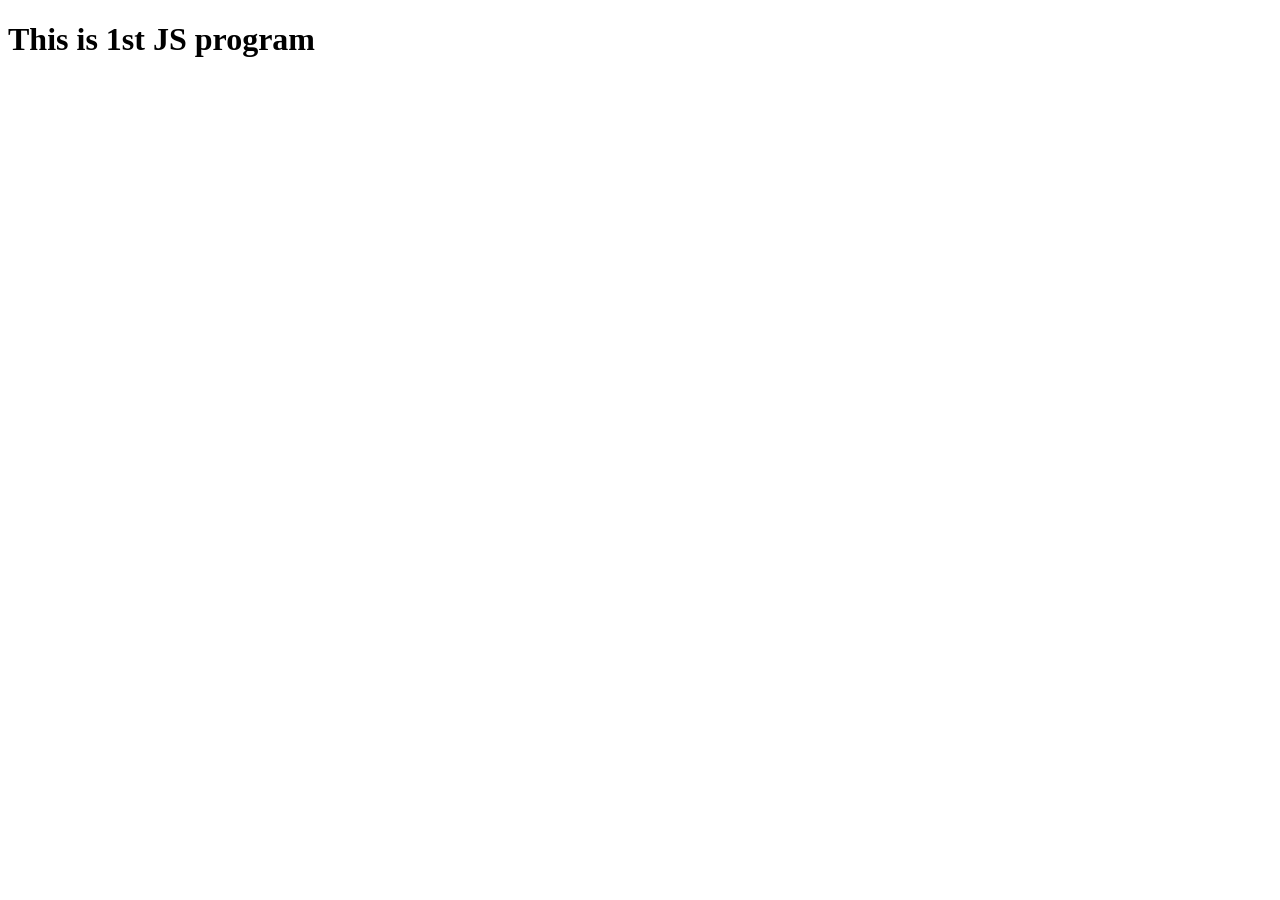
<file: demo.html>
<!DOCTYPE html>
<html lang="en">
<head>
    <meta charset="UTF-8">
    <meta name="viewport" content="width=, initial-scale=1.0">
    <title>Document</title>
</head>
<body>
    <h1>This is 1st JS program</h1>
    <script> tgdyhwjdbh</script> 
</body>
</html>
</file>
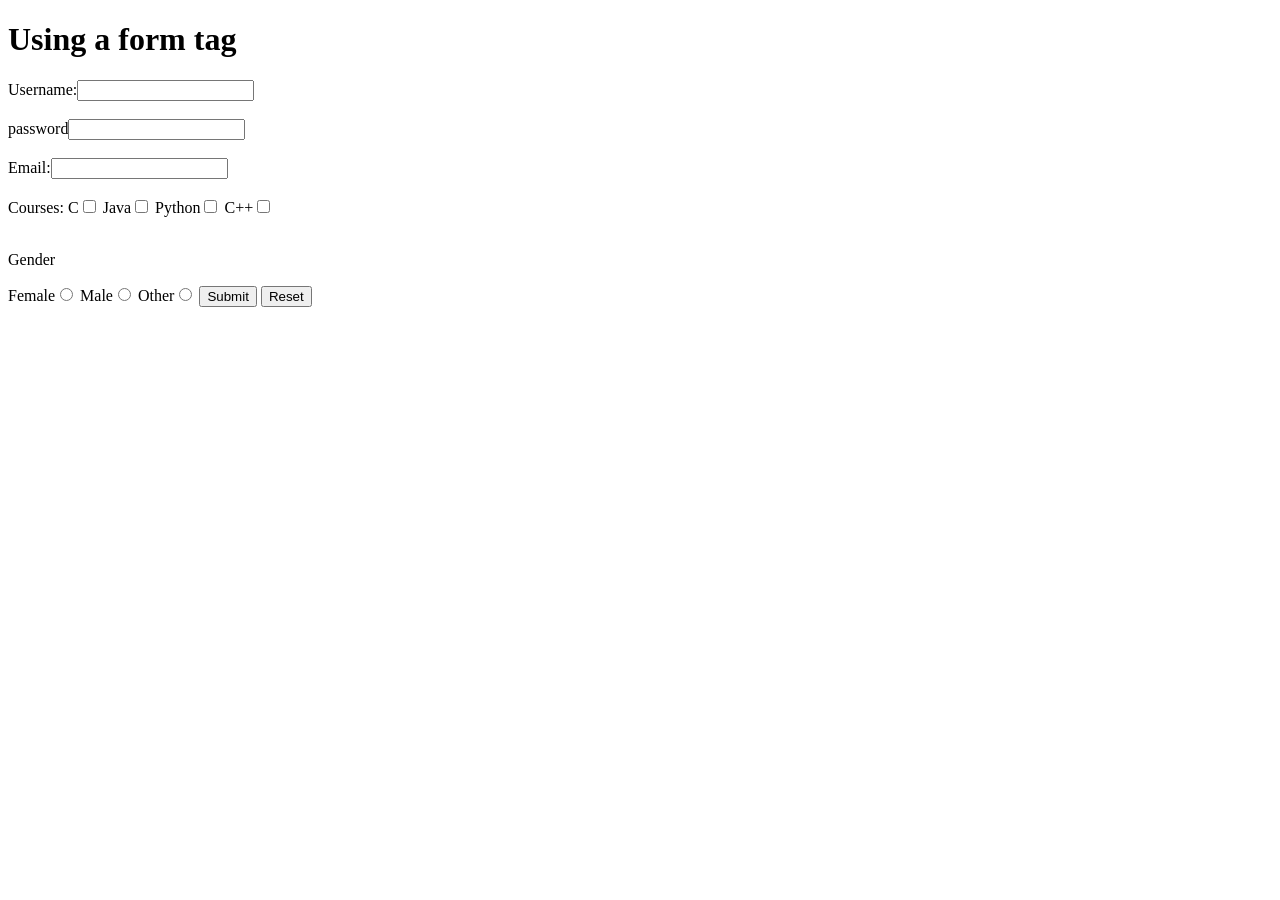
<file: form.html>
<!DOCTYPE html>
<html lang="en">
<head>
    <meta charset="UTF-8">
    <meta name="viewport" content="width=device-width>, initial-scale=1.0">
    <title>Document</title>
</head>
<body>
    <h1> Using a form tag</h1>
    <form>
        <label for="">Username:</label><input type="text"><br><br>
        <label for="">password</label><input type="password"><br><br>
        <label for="">Email:</label><input type="email"><br><br>
       <label for="">Courses:</label>
       C<input type="checkbox">
        Java<input type="checkbox">
        Python<input type="checkbox">
       C++<input type="checkbox"><br><br>
        <p>Gender</p>
        Female<input type="radio" value="male" id="male" name="male">
        Male<input type="radio" value="Female" id="Female" name="Female">
        Other<input type="radio" value="other" id="other" name="other">
        <input type="submit">
        <input type="reset">
        
    </form>

</body>
</html>
</file>
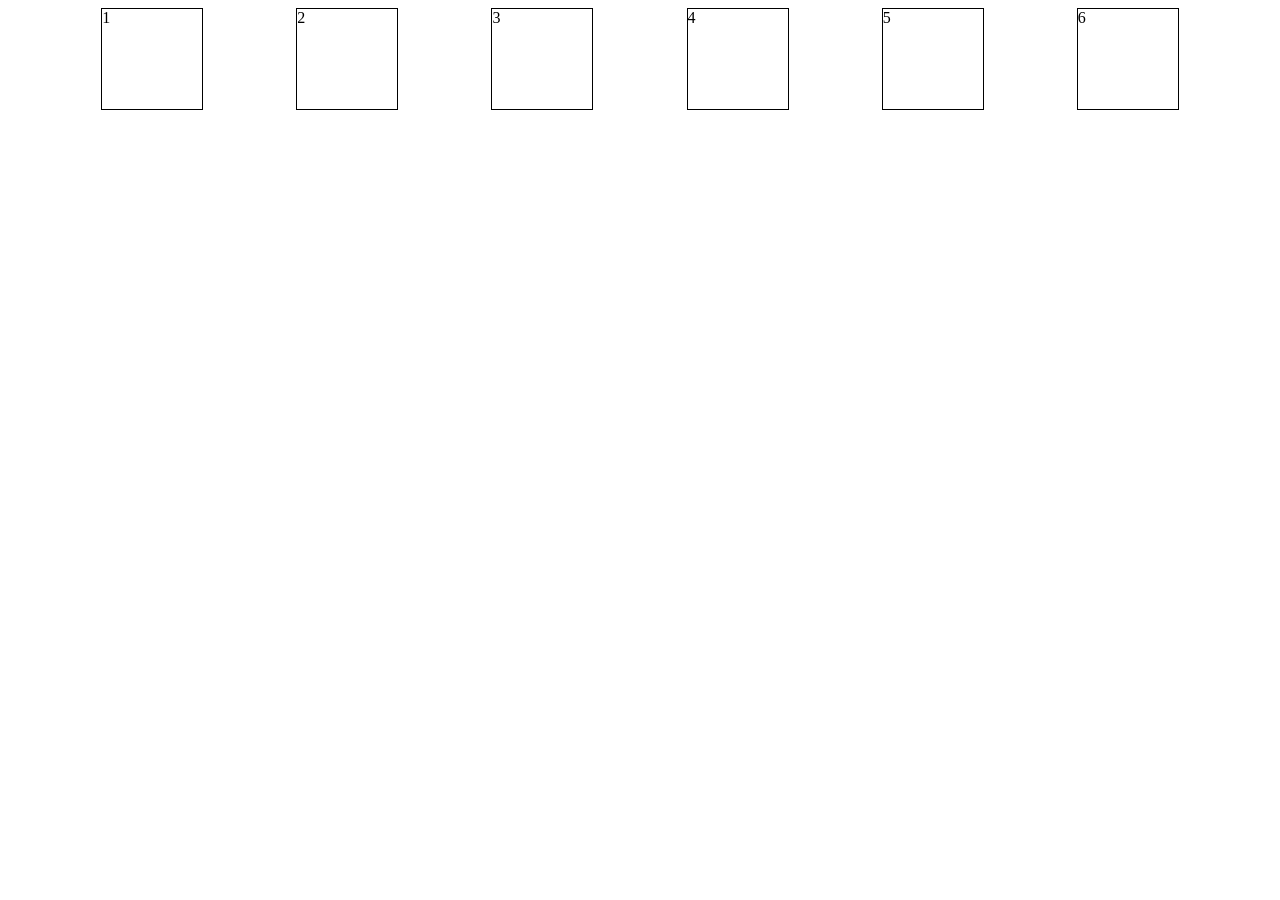
<file: home.html>
<!DOCTYPE html>
<html lang="en">
<head>
    <meta charset="UTF-8">
    <meta name="viewport" content="width=device-width, initial-scale=1.0">
    <title>Home</title>
    <link rel="stylesheet" href="home.css">
</head>
<body>
    <!-- <div id="container">
        <img src="https://media.istockphoto.com/id/1403500817/photo/the-craggies-in-the-blue-ridge-mountains.jpg?s=612x612&w=0&k=20&c=N-pGA8OClRVDzRfj_9AqANnOaDS3devZWwrQNwZuDSk=" alt="nature_img">
        <h3>Box Model Positioning</h3>
        <p>Lorem, ipsum dolor sit amet consectetur adipisicing elit. Optio, odio.</p>
        <p class="new">New</p>
    </div> -->
    <!-- <div class="display_container">
        <div class="box">Box1</div>
        <div class="box">Box2</div>
        <div class="box">Box3</div>
        <div class="box">Box4</div>
        <div class="box">Box5</div>
        <div class="box">Box6</div>
    </div> -->
    <!-- <iframe src="" frameborder="0" height="100px" width="300px"></iframe>
    <iframe src="https://www.google.com/maps/embed?pb=!1m18!1m12!1m3!1d3721.3295361161236!2d79.05765217508403!3d21.13928008053793!2m3!1f0!2f0!3f0!3m2!1i1024!2i768!4f13.1!3m3!1m2!1s0x3bd4c118ac996d9b%3A0xd33ed51d832c06b7!2sItvedant%20-%20Nagpur!5e0!3m2!1sen!2sin!4v1783406015329!5m2!1sen!2sin" width="600" height="450" style="border:0;" allowfullscreen="" loading="lazy" referrerpolicy="strict-origin-when-cross-origin"></iframe>
     <iframe src="https://www.wikipedia.org/" frameborder="0" height="300px" width="300px"></iframe> -->
    <!--<video  height="400px" width="500px" autoplay loop>
        <source src="https://www.pexels.com/download/video/16457006/" >
    </video> -->
    <div class="felx_container">
        <div class="box">1</div>
        <div class="box">2</div>
        <div class="box">3</div>
        <div class="box">4</div>
        <div class="box">5</div>
        <div class="box">6</div>
    </div>
</body>
</html>
</file>
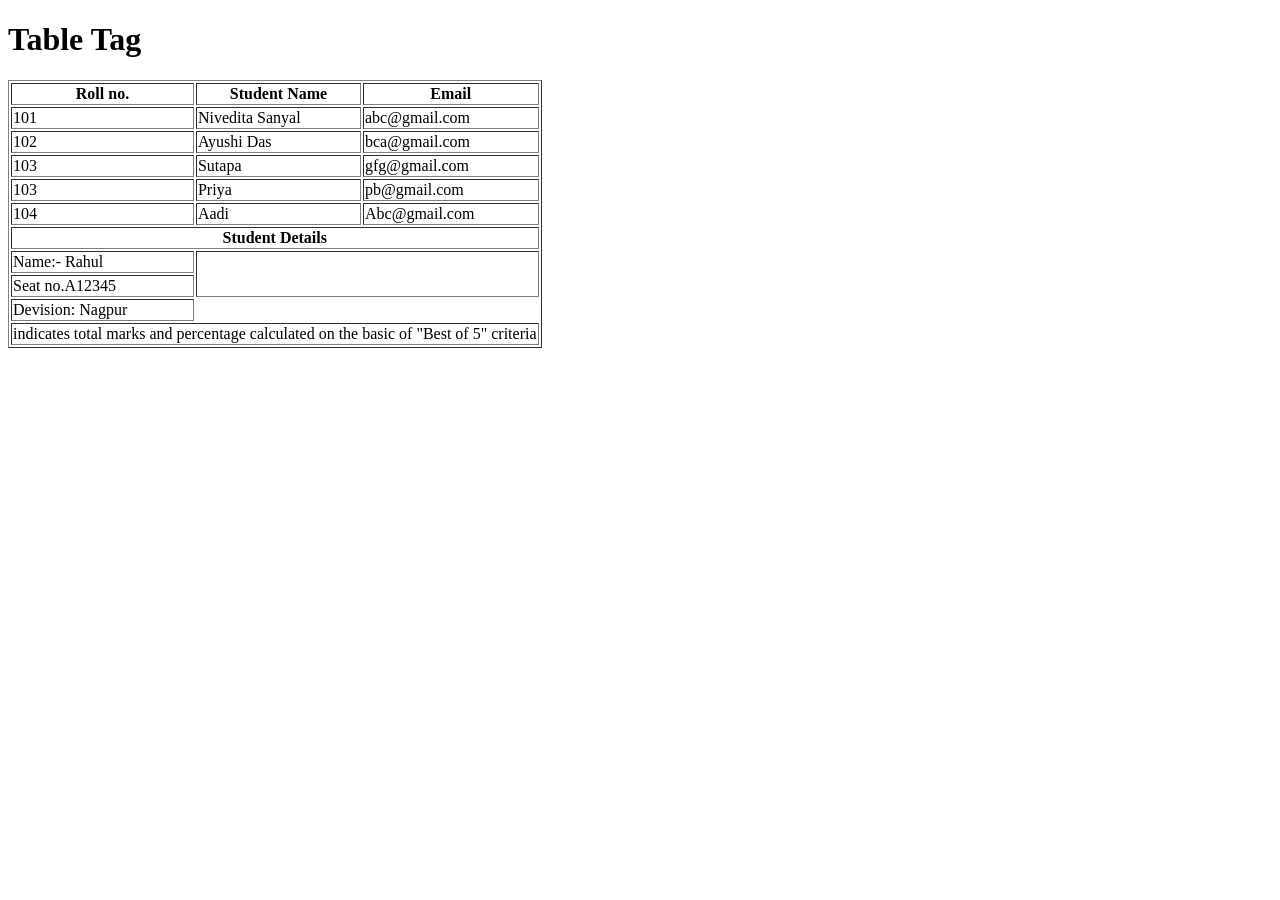
<file: table.html>
<!DOCTYPE html>
<html lang="en">
<head>
    <meta charset="UTF-8">
    <meta name="viewport" content="width=device-width, initial-scale=1.0">
    <title>Table</title>
</head>
<body style="align-items: center;">
    <h1>Table Tag </h1>
    <table border="1">
        <tbody>
            <thead>
                <tr>
                    <th>Roll no.</th>
                    <th>Student Name</th>
                    <th>Email</th>
                </tr>
            </thead>
            <tr>
                <td>101</td>
                <td>Nivedita Sanyal</td>
                <td>abc@gmail.com</td>
            </tr>
            <tr>
                <td>102</td>
                <td>Ayushi Das</td>
                <td>bca@gmail.com</td>
            </tr>
            <tr>
                <td>103</td>
                <td>Sutapa</td>
                <td>gfg@gmail.com</td>
            </tr>
            <tr>
                <td>103</td>
                <td>Priya</td>
                <td>pb@gmail.com</td>
            </tr>
            <tr>
                <td>104</td>
                <td>Aadi</td>
                <td>Abc@gmail.com</td>
            </tr>
            <tr>
                <th colspan="3">Student Details</th>
            </tr>
            <tr>
                <td>Name:- Rahul</td>
                <td rowspan="2" colspan="2"></td>
            </tr>
            <tr>
                <td>Seat no.A12345</td>
            </tr>
            <tr>
                <td>Devision: Nagpur</td>
            </tr>
            <tfoot>
                <tr>
                    <td align="center" colspan="3">indicates total marks and percentage calculated on the basic of "Best of 5" criteria</td>
                </tr>
            </tfoot>
        </tbody>
    </table>

</body>
</html>
</file>
<file: home.css>
/* #container{
    height: 350px;
    width: 350px;
    border: 2px solid black;
    padding: 30px;
    text-align: center;
}
img{
    height: 100px;
    width: 100px;
    border-radius: 50%;
     border: 2px solid black;
}
.new{
    height: 50px;
    width: 50px;
    color: white;
    background-color: red;
    border-bottom-left-radius: 10px;
    font-size: 20px;
    font-weight: bolder;
    position: relative;
    top: 0%;
    right: 0%;
} */
/*  
body{
    background-image: url("https://pbs.twimg.com/profile_images/1214454249796456449/8YgM8YE9_400x400.jpg");
    background-repeat: no-repeat;
    background-size: content;
    background-position: center;
}*/
/* 
.display_container{
    height: 350px;
     border: 2px solid black; 
    display: grid;
    grid-template-columns: auto auto auto; 
    gap: 40px; 
    justify-content: center;
    align-content: center;  
} 
.box{
    height: 100px;
    width: 100px;
    border: 1px solid black;

  
} */

.felx_container{
    display: flex;
    /* flex-direction: column-reverse; */
    /* flex-wrap: wrap-reverse; */
    /* justify-content: flex-end; */
        justify-content: space-evenly;
}
.box{ 

    height: 100px;
    width: 100px;
    border: 1px solid black;
}
</file>
